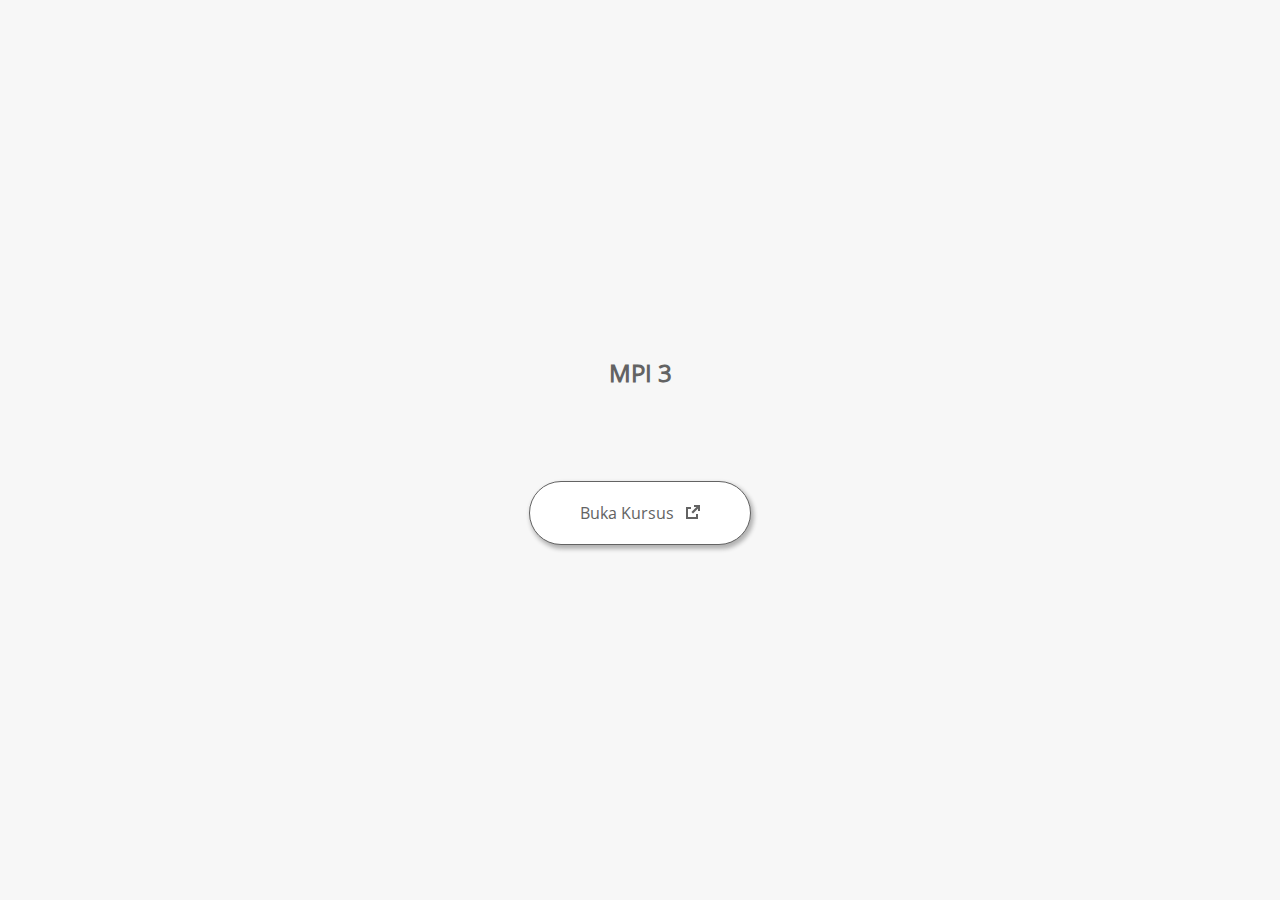
<file: launcher.html>
﻿<html lang="id-ID">
	<head>
		<!-- Created using Storyline 3 - http://www.articulate.com  --> 
		<!-- version: 3.20.30234.0 --> 

		<title>MPI 3</title>
    <style>
      @font-face {
        font-family: "Open Sans Full";
        font-style: normal;
        font-weight: 400;
        src: local("Open Sans"),
             local("OpenSans"),
             url(html5/lib/stylesheets/mobile-fonts/open-sans-regular.woff) format("woff")
      }
      body {
        background-color: #F7F7F7;
      }
      h1 {
        color: #636363;
        font-family: "Open Sans Full", Helvetica, sans-serif;
        font-size: 150%;
        margin-bottom: 92px;
        padding-bottom: 0;
      }

      button {
        background-color: #FFF;
        border: 1px solid #636363;
        border-radius: 80px;
        box-shadow: 2px 3px 4px 1px rgba(39, 39, 39, 0.33);
        color: #636363;
        font-family: "Open Sans Full", Helvetica, sans-serif;
        font-size: 100%;
        padding: 20px 50px;
      }
      img {
        height: 15px;
        width: 15px;
        margin-left: 8px;
      }
    </style>
		<script>
			
			/******************************************************************************/
			//
			// NOTE TO DEVELOPERS:
			// The following code should be integrated with your web page in order to open
			// the presentation in a new window.  To launch the presentation immediately, 
			// simply copy the code below into your web page.  To launch the presentation
			// when a button or link is clicked, call LaunchPresentation when the onClick
			// event is triggered.
			//
			/******************************************************************************/		
		
		
			var Safari =  (navigator.appVersion.indexOf("Safari") >= 0);
			
			var g_bChromeless = false;
			var g_bResizeable = false;
			var g_nContentWidth = 1300;
			var g_nContentHeight = 814;
			var g_strStartPage = "story.html" + document.location.search;
			var g_strBrowserSize = "optimal";
		
			function LaunchContent()
			{
				var nWidth = screen.availWidth;
				var nHeight = screen.availHeight;

				if (nWidth > g_nContentWidth && nHeight > g_nContentHeight && g_strBrowserSize != "fullscreen")
				{
					nWidth = g_nContentWidth;
					nHeight = g_nContentHeight;
					
					if (!Safari && !g_bChromeless)
					{
						nWidth += 17;
					}
				}

				// Build the options string
				var strOptions = "width=" + nWidth +",height=" + nHeight;
				if (g_bResizeable)
				{
					strOptions += ",resizable=yes"
				}
				else
				{
					strOptions += ",resizable=no"
				}

				if (g_bChromeless)
				{
					strOptions += ", status=0, toolbar=0, location=0, menubar=0, scrollbars=0";
				}
				else
				{
					strOptions += ", status=1, toolbar=1, location=1, menubar=1, scrollbars=1";
				}

				// Launch the URL
				if (Safari)
				{
					var oWnd = window.open("", "_blank", strOptions);
					oWnd.location = g_strStartPage;
				}
				else
				{
					window.open(g_strStartPage , "_blank", strOptions);
				}
			}

			
			
		</script>
		
	</head>
	
	<body onload="setTimeout('LaunchContent()', 100);">
		<center>
			<table width="100%" height="100%" border="0" cellpadding="0" cellspacing="0">
				<tr>
					<td>
						<center>
              <h1 tabIndex="-1">MPI 3</h1>
							<button onclick="LaunchContent()" aria-label="Buka Kursus: terbuka di jendela baru">Buka Kursus <img src="story_content/external_window.png" style="border-style: none; height: 14px; width: 14px;" tabIndex="-1" aria-hidden="true"/></button>
						</center>
					</td>
				</tr>
			</table>
		</center>
	</body>
</html>
</file>
